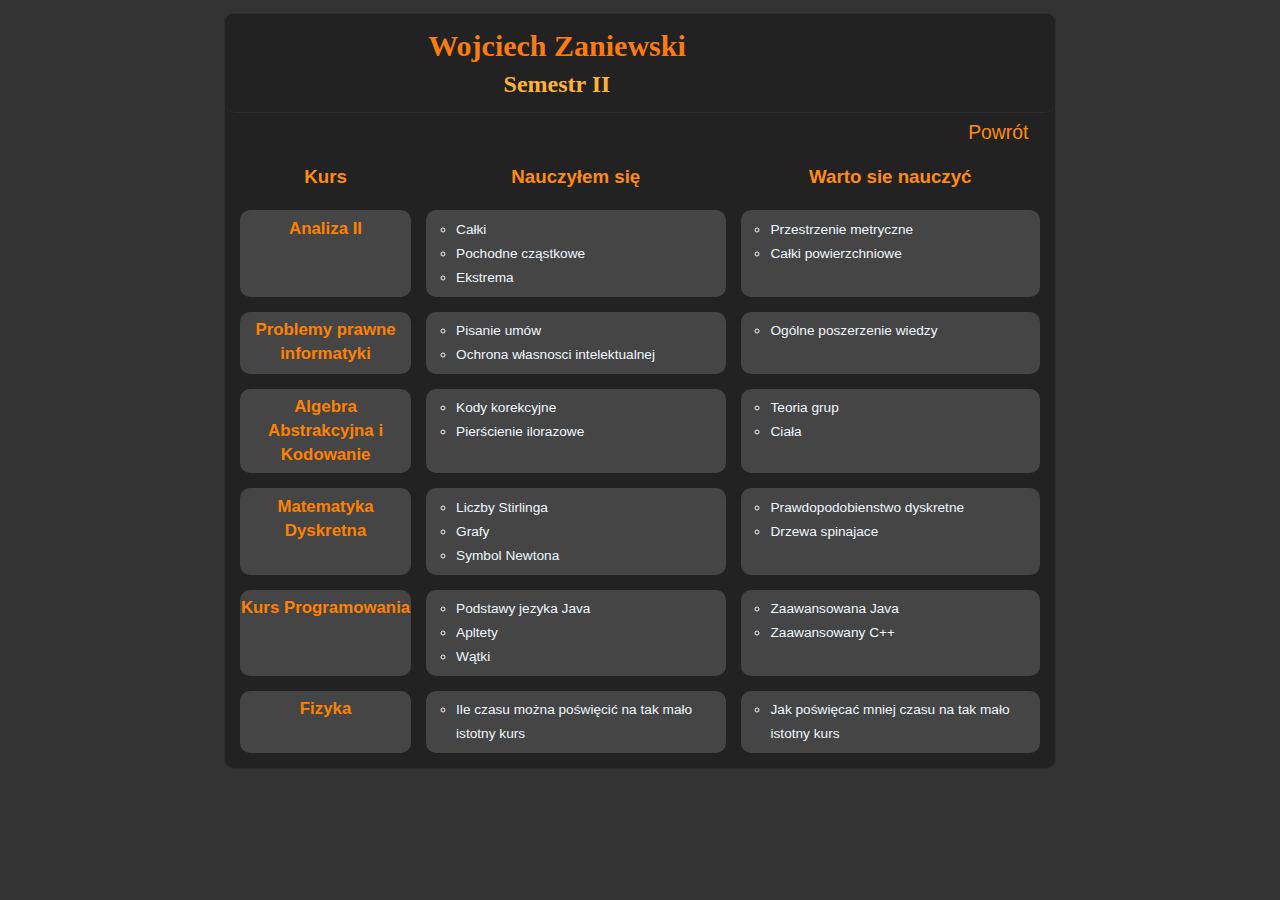
<file: education/II/index.html>
<!DOCTYPE html>
<html lang="pl-PL">
<head>
    <meta charset="utf-8">
    <meta name="viewport" content="width=device-width, initial-scale=1.0"/>
    <meta name="description" content="Wojciech Zaniewski - Przygody z Edukacja"/>
    <meta name="author" content="wojciech Zaniewski"/>
    <title>Semestr II</title>
    <link rel="stylesheet" href="styles.css">
</head>
<body>
    <div class="container">
        <div class="middle">
            <div class="header">
                <div class="header-txt">
                    <h1>Wojciech Zaniewski</h1>
                    <h2>Semestr II</h2>
                </div>
            </div>
            <div class="return">
                <div class="margin"></div>
                <div class="goback">
                    <a class="goback" href="../../index.html">Powrót</a>
                </div>
            </div>
            <div class="table">
                <div class="row">
                    <div class="tittle">
                        <h3>Kurs</h3>
                    </div>
                    <div class="tittle">
                        <h3>Nauczyłem się</h3>
                    </div>
                    <div class="tittle">
                        <h3>Warto sie nauczyć</h3>
                    </div>
                </div>
                <div class="row">
                    <div class="course">
                        <h3>Analiza II</h3>
                    </div>
                    <div class="description">
                        <ul>
                            <li>Całki</li>
                            <li>Pochodne cząstkowe</li>
                            <li>Ekstrema</li>
                        </ul>
                    </div>
                    <div class="description2">
                        <ul>
                            <li>Przestrzenie metryczne</li>
                            <li>Całki powierzchniowe</li>
                        </ul>
                    </div>
                </div>
                <div class="row">
                    <div class="course">
                        <h3>Problemy prawne informatyki</h3>
                    </div>
                    <div class="description">
                        <ul>
                            <li>Pisanie umów</li>
                            <li>Ochrona własnosci intelektualnej</li>
                        </ul>
                    </div>
                    <div class="description2">
                        <ul>
                            <li>Ogólne poszerzenie wiedzy</li>
                        </ul>
                    </div>
                </div>
                <div class="row">
                    <div class="course">
                        <h3>Algebra Abstrakcyjna i Kodowanie</h3>
                    </div>
                    <div class="description">
                        <ul>
                            <li>Kody korekcyjne</li>
                            <li>Pierścienie ilorazowe</li>
                        </ul>
                    </div>
                    <div class="description2">
                        <ul>
                            <li>Teoria grup</li>
                            <li>Ciała</li>
                        </ul>
                    </div>
                </div>
                <div class="row">
                    <div class="course">
                        <h3>Matematyka Dyskretna</h3>
                    </div>
                    <div class="description">
                        <ul>
                            <li>Liczby Stirlinga</li>
                            <li>Grafy</li>
                            <li>Symbol Newtona</li>
                        </ul>
                    </div>
                    <div class="description2">
                        <ul>
                            <li>Prawdopodobienstwo dyskretne</li>
                            <li>Drzewa spinajace</li>
                        </ul>
                    </div>
                </div>
                <div class="row">
                    <div class="course">
                        <h3>Kurs Programowania</h3>
                    </div>
                    <div class="description">
                        <ul>
                            <li>Podstawy jezyka Java</li>
                            <li>Apltety</li>
                            <li>Wątki</li>
                        </ul>
                    </div>
                    <div class="description2">
                        <ul>
                            <li>Zaawansowana Java</li>
                            <li>Zaawansowany C++</li>
                        </ul>
                    </div>
                </div>
                <div class="row">
                    <div class="course">
                        <h3>Fizyka</h3>
                    </div>
                    <div class="description">
                        <ul>
                            <li>Ile czasu można poświęcić na tak mało istotny kurs</li>
                        </ul>
                    </div>
                    <div class="description2">
                        <ul>
                            <li>Jak poświęcać mniej czasu na tak mało istotny kurs</li>
                        </ul>
                    </div>
                </div>
            </div>
        </div>
    </div>
</body>
</file>
<file: education/II/styles.css>
* {
    box-sizing: border-box;
    line-height: 24px;
    margin: 0;
    border-radius: 10px;
    overflow: visible;
}

body {
    margin-top: 1%;
    font-family: "Arial";
    color: aliceblue;
    background-color: #333333;
    overflow: auto;
}

h1 {
    color: #f97b13;
    line-height: 40px;
    font-size: 40px;
    margin: 10px 0;
    max-height: 40%;
    overflow: visible;
}

h2 {
    color: #ffb238;
    line-height: 24px;
    margin: 6px 0;
    max-height: 40%;
    overflow: visible;
}

h3 {
    line-height: 24px;
    margin: 6px 0;
    max-height: 20%;
    overflow: visible;
}

a:link {
    text-decoration: none;
}

a:visited {
    text-decoration: none;
}

a:hover {
    text-decoration: underline;
}

a:active {
    text-decoration: underline;
}

ul {
    list-style-type: circle;
    -webkit-padding-start: 10%;
}

li {
    max-height: 30%;
    list-style-type: circle;
}

.container {
    width: 100%;
    height: 100%;
}

.middle {
    width: 65%;
    height: 150%;
    margin: 0 auto;
    background-color: #222222;
    border: 1.5px solid #2d2d2d;
}

.header {
    color: #ff9d00;
    font-family: "Times New Roman";
    background-color: #222222;
    display: inline-block;
    height: 15%;
    width: 100%;
    border-bottom: 1.5px solid #2d2d2d;
    text-align: center;
}

.header-txt {
    width: 38%;
    height: 100%;
    padding: 5px;
    padding-left: 25px;
    float: left;
}

.return {
    width: 100%;
    max-height: 2%;
}

.margin {
    width: 68%;
    min-height: 1px;
    float: left;
}

.goback {
    width: 32%;
    font-size: 110%;
    color: #FF8B14;
    float: left;
    text-align: right;
    overflow: visible;
}

.goback a {
    padding-right: 10%;
    width: 100%;
}

.table {
    display: table;
    border-spacing: 15px;
    width: 100%;
    overflow: auto;
}

.row {
    display: table-row;
    width: 90%;
}

.tittle {
    text-align: center;
    color: #FF8B14;
    display: table-cell
}

.course {
    background-color: #454545;
    color: #FF8100;
    width: 20%;
    text-align: center;
    display: table-cell
}

.description {
    background-color: #454545;
    font-size: 90%;
    color: aliceblue;
    width: 35%;
    display: table-cell;
}

.description2 {
    background-color: #454545;
    font-size: 90%;
    color: aliceblue;
    width: 35%;
    display: table-cell;
}

@media only screen and (max-width:1500px) {

    .header-txt {
        width: 60%;
        padding: 0;
        margin: 1% 10%;
        float: left;
    }

    h1 {
        line-height: 32px;
        font-size: 30px;
        margin: 8px 0;
        max-height: 40%;
    }

    h2 {
        line-height: 28px;
        font-size: 24px;
        margin: 6px 0;
        max-height: 40%;
    }

    ul {
        -webkit-margin-before: 0.5em;
        -webkit-margin-after: 0.5em;
        -webkit-margin-start: 0px;
        -webkit-margin-end: 0px;
    }

    li {
        font-size: 95%;
        max-height: 20%;
    }

    .course {
        font-size: 90%;
    }
}

@media only screen and (max-width:1000px) {

    .return {
        min-height: 5%;
        max-height: 5%;
    }

    .margin {
        height: 0;
    }

    .goback {
        width: 100%;
        text-align: center;
        font-size: 16px;
    }

    .goback a {
        padding-right: 0;
        width: 100%;
    }

    .header-txt {
        width: 100%;
        padding: 0;
        margin: 1%;
        text-align: center;
    }

    h1 {
        line-height: 26px;
        font-size: 24px;
        margin: 6px 0;
        max-height: 40%;
    }

    h2 {
        line-height: 22px;
        font-size: 20px;
        margin: 5px 0;
        max-height: 40%;
    }

    ul {
        -webkit-padding-start: 13%;
    }

    li {
        font-size: 70%;
        max-height: 20%;
    }

    .tittle {
        font-size: 85%;
    }

    .course {
        font-size: 70%;
    }

    .description {
        font-size: 85%;
        margin-top: 2.2%;
    }

    .description2 {
        font-size: 85%;
        margin-top: 2.2%;
    }
}

@media only screen and (max-width:750px) {

    .middle {
        width: 90%;
    }

    .goback {
        width: 100%;
        text-align: center;
        font-size: 16px;
    }

    .header-txt {
        width: 100%;
        padding: 0;
    }

    h1 {
        line-height: 26px;
        font-size: 24px;
        margin: 8px 0;
        margin-top: 1px;
        max-height: 25%;
    }

    h2 {
        line-height: 22px;
        font-size: 20px;
        margin: 6px 0;
        max-height: 25%;
    }

    ul {
        -webkit-padding-start: 15%;
    }

    li {
        margin: 0;
        padding: 0;
        font-size: 65%;
        max-height: 25%;
    }

    .tittle {
        margin-top: 1%;
        font-size: 70%;
    }

    .course {
        font-size: 55%;
    }

    .description {
        line-height: 16px;
        font-size: 85%;
        margin-top: 2.2%;
    }

    .description2 {
        line-height: 16px;
        font-size: 85%;
        margin-top: 2.2%;
    }
}

@media only screen and (max-width:400px) {
    ul {
        -webkit-padding-start: 20%;
    }
}
</file>
